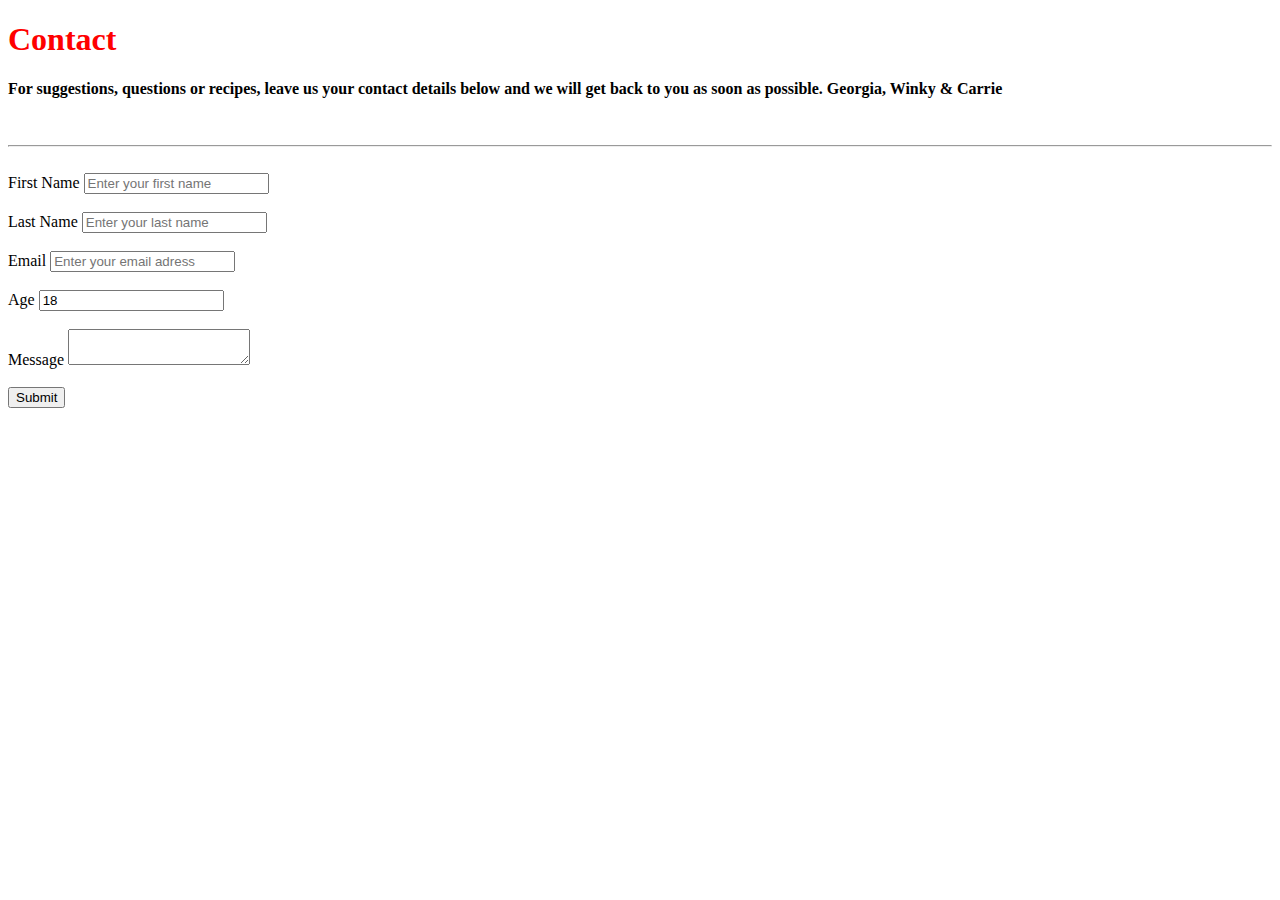
<file: about.html>
<!DOCTYPE html>
<html>
   <head>
     <title> Our Favourite Recipes </title>
      <link rel = 'stylesheet' type = 'text/css' href = 'index.css'>
   </head>
<body>
	
<!-- Body -->
<H1> Contact</H1>
<p>
<h4> For suggestions, questions or recipes, leave us your contact details below and we will get back to you as soon as possible.
Georgia, Winky & Carrie </h4> 
</p>

<br>
<hr>
<br>

<!-- Forms -->

<form action="process.php" method="POST">
	<div>
		<label>First Name</label>
		<input type="text" name="firstName" 
		placeholder="Enter your first name">	
	</div>
	<br>
	<div>
		<label>Last Name</label>
		<input type="text" name="lastName"
		placeholder="Enter your last name">	
	</div>
	<br>
	<div>
		<label>Email</label>
		<input type="email" name="email"
		placeholder="Enter your email adress">	
	</div>
	<br>
	<div>
		<label>Age</label>
		<input type="number" name="age" value="18">
	</div>
	<br>
	<div>
		<label>Message</label>
		<textarea name="message"></textarea>
		<br>
	</div>
	<br>
		<input type="submit" name="submit"
		value="Submit">
</form>





</body>



	</body>
</html>
</file>
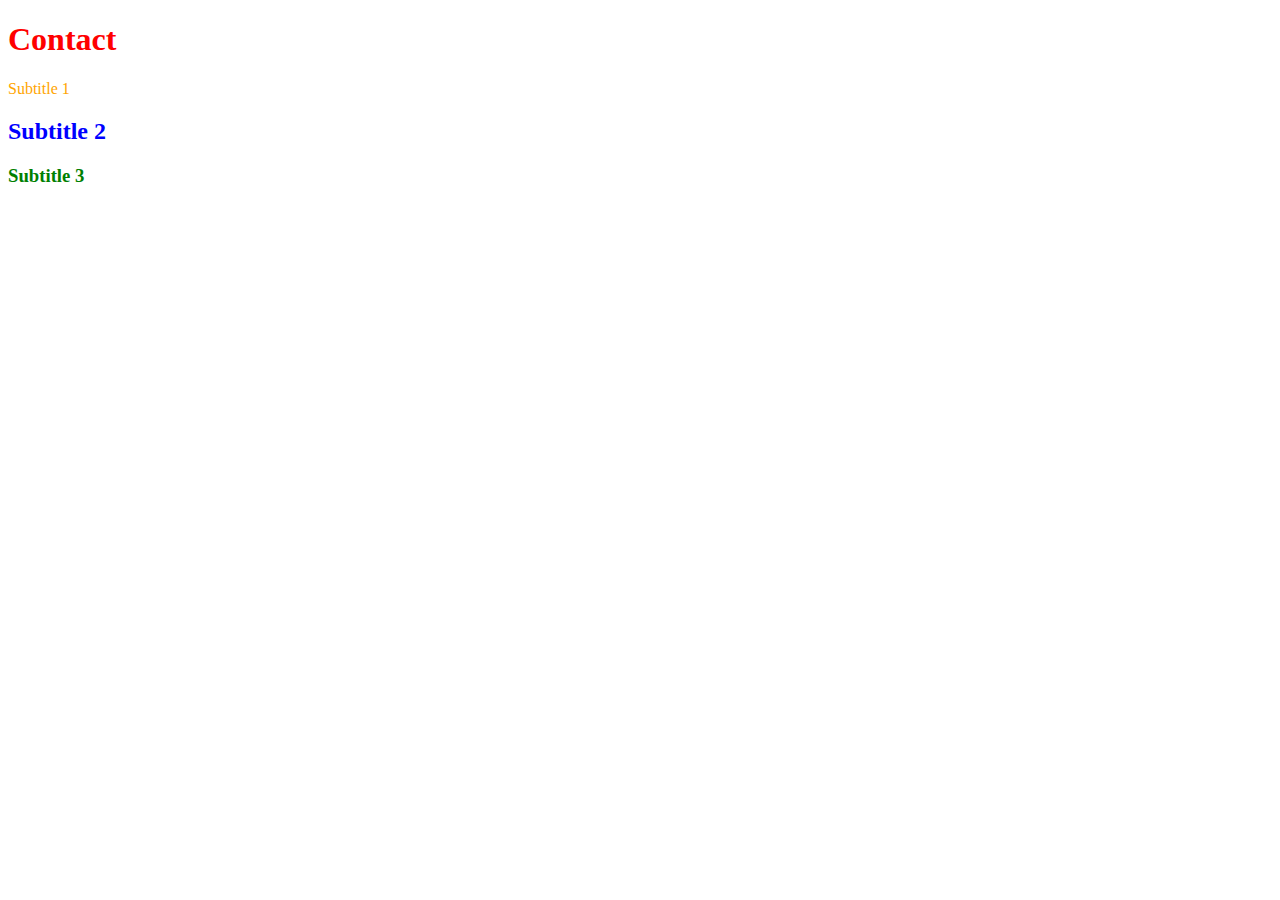
<file: contact.html>
<!DOCTYPE html>
<html>
   <head>
     <title> Contact </title>
     <link rel = 'stylesheet' type = 'text/css' href = 'contact.css'>
   </head>
<!-- body goes here -->
<H1> Contact </H1>

<p> Subtitle 1 </p>

<h2> Subtitle 2 </h2>

<h3> Subtitle 3 </h3>

</html>
</file>
<file: index.css>
h1 {
  color : red ;
}

p {
  font - family : 'Arial' ;
  color: orange;
}

h2 {
  color: blue;
  font - size : 20px ;
}

h3 {
  color : green;
  font - size : 2px;
}
</file>
<file: contact.css>
h1 {
  color : red ;
}

p {
  font - family : 'Arial' ;
  color: orange;
  font - size : 25px
}

h2 {
  color: blue;
  font - size : 20px ;
}

h3 {
  color : green;
  font - size : 2px;
}
</file>
